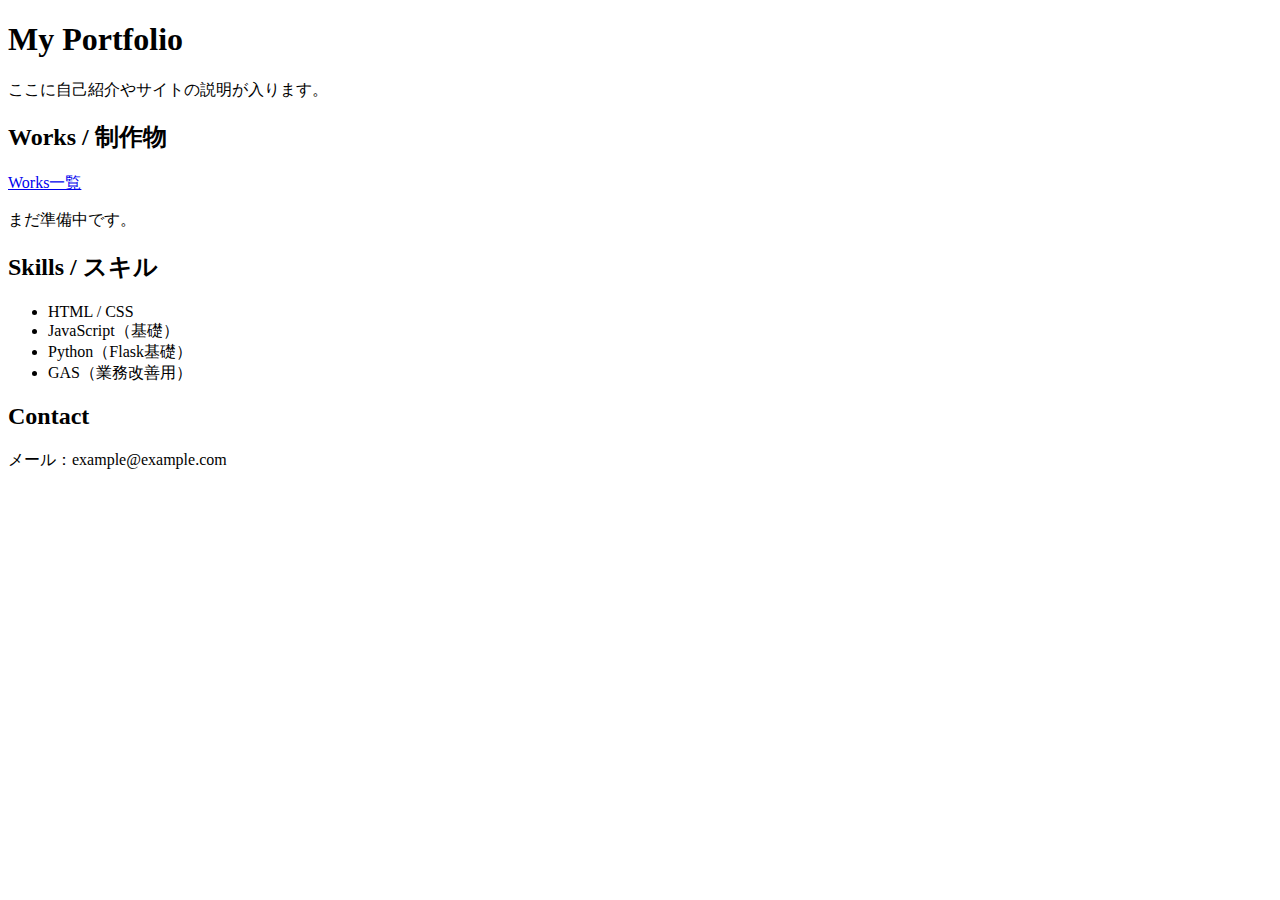
<file: index.html>
<!DOCTYPE html>
<html lang="ja">
<head>
  <meta charset="UTF-8">
  <title>My Portfolio</title>

  <!-- ロボット避け（検索させない） -->
  <meta name="robots" content="noindex, nofollow">

  <!-- スマホでの表示最適化 -->
  <meta name="viewport" content="width=device-width, initial-scale=1.0">
  <link rel="stylesheet" href="assets/style.css">
</head>

<body>
  <div class="container">
    <h1>My Portfolio</h1>
    <p>ここに自己紹介やサイトの説明が入ります。</p>

    <div class="section">
      <h2>Works / 制作物</h2>
      <a href="works.html">Works一覧</a>
      <p>まだ準備中です。</p>
    </div>

    <div class="section">
      <h2>Skills / スキル</h2>
      <ul>
        <li>HTML / CSS</li>
        <li>JavaScript（基礎）</li>
        <li>Python（Flask基礎）</li>
        <li>GAS（業務改善用）</li>
      </ul>
    </div>

    <div class="section">
      <h2>Contact</h2>
      <p>メール：example@example.com</p>
    </div>
  </div>
</body>
</html>
</file>
<file: assets/style.css>

</file>
